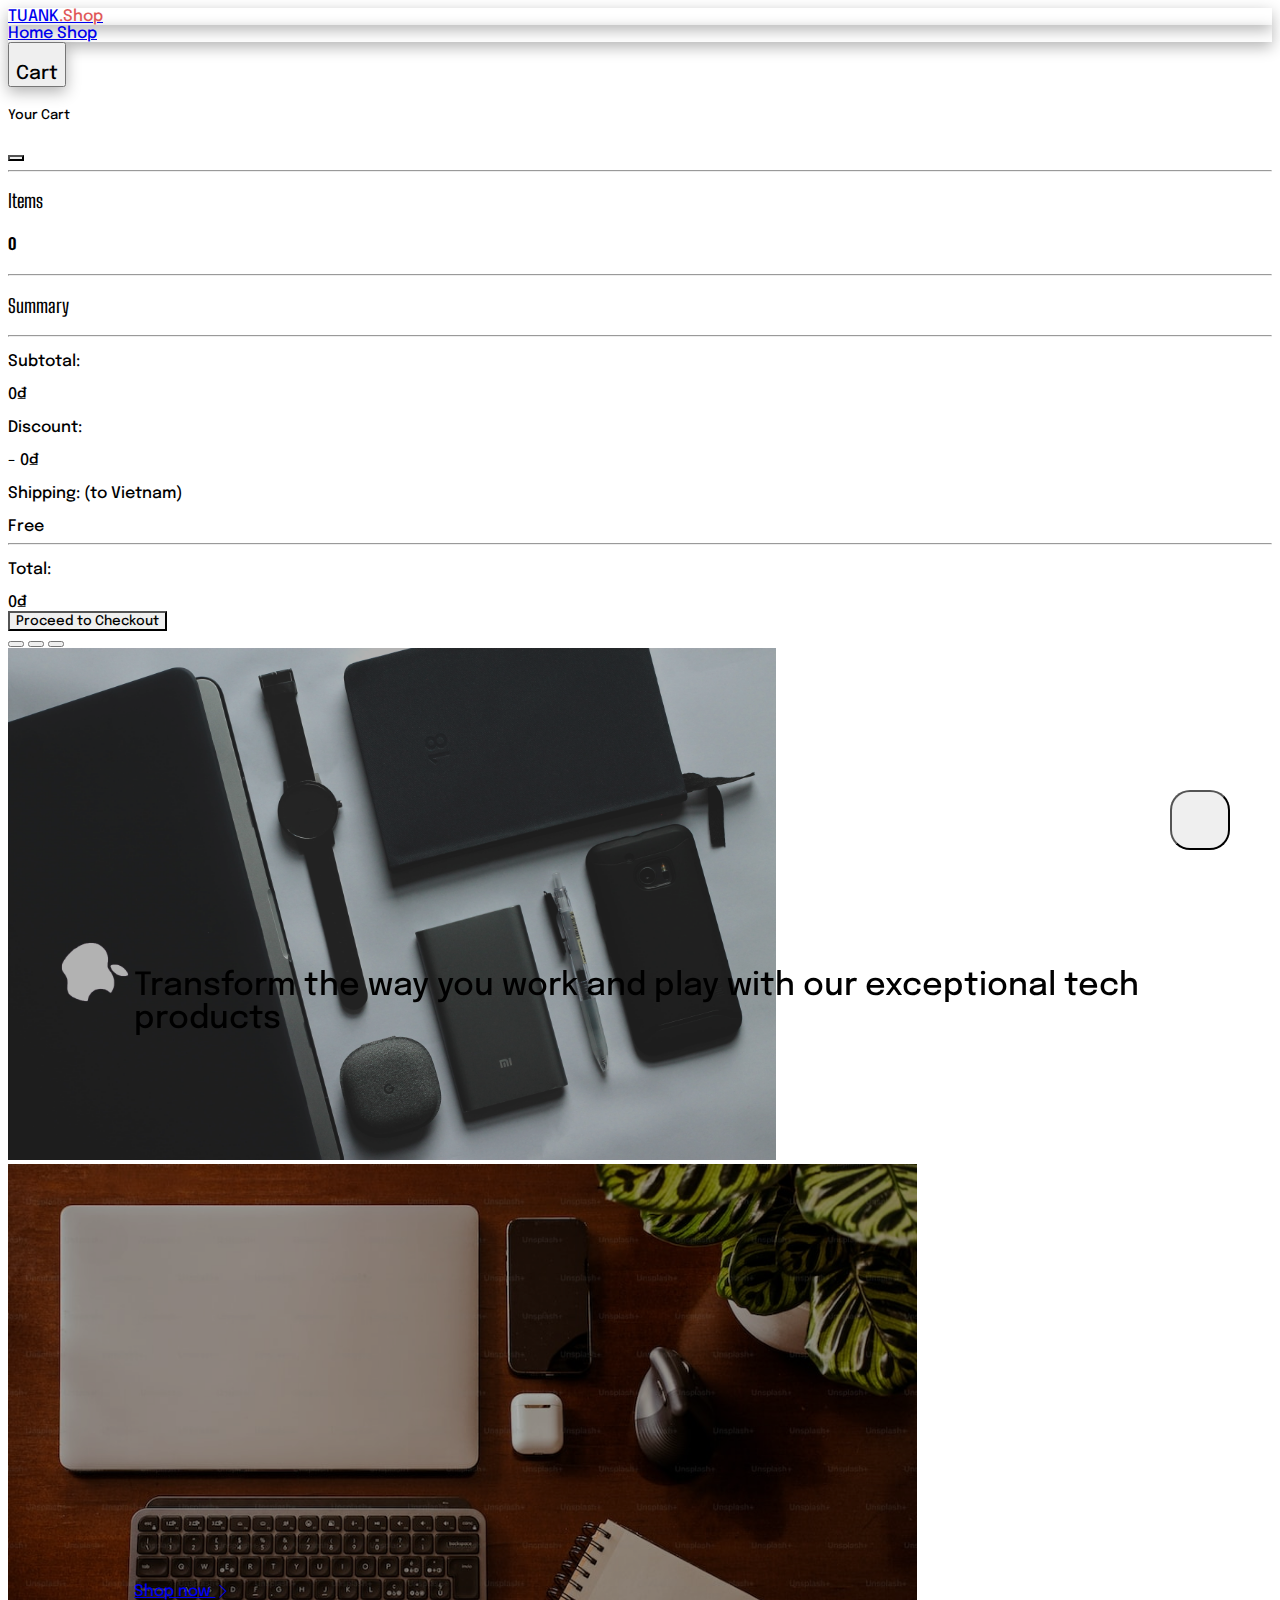
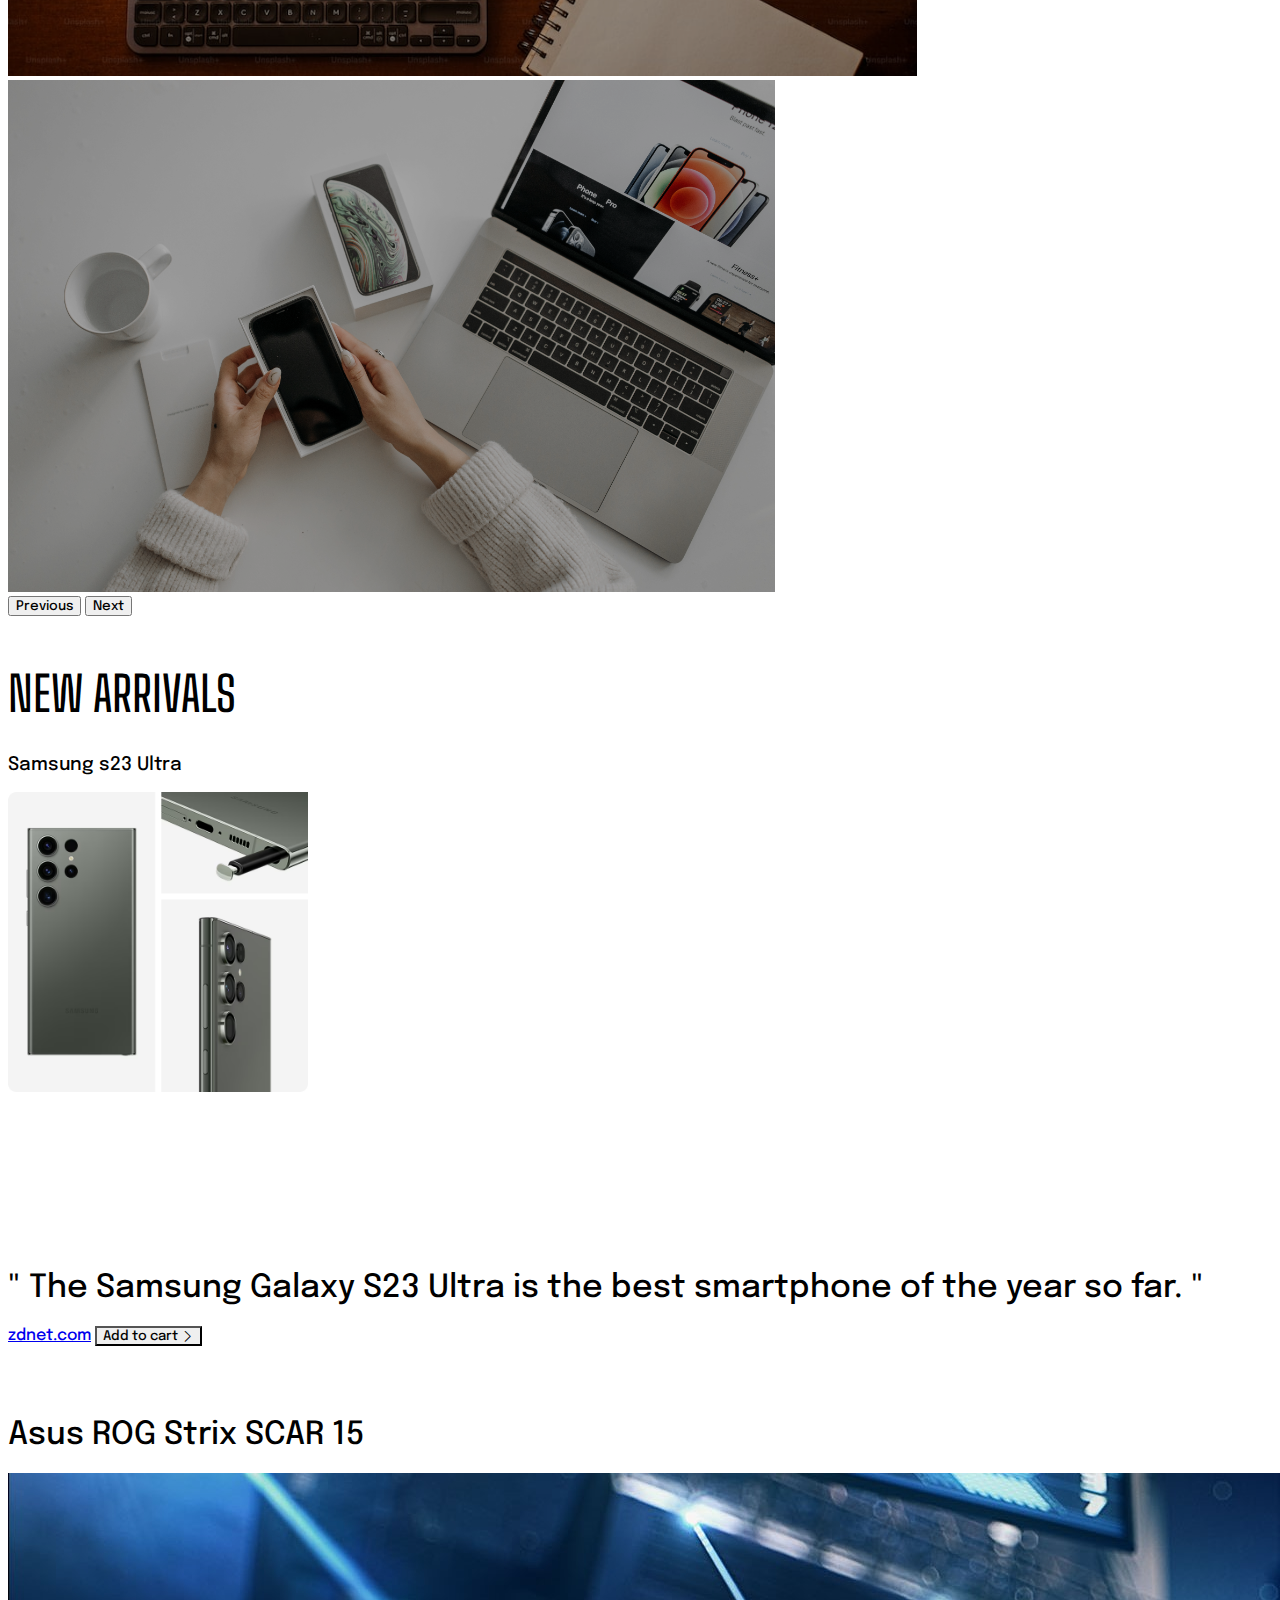
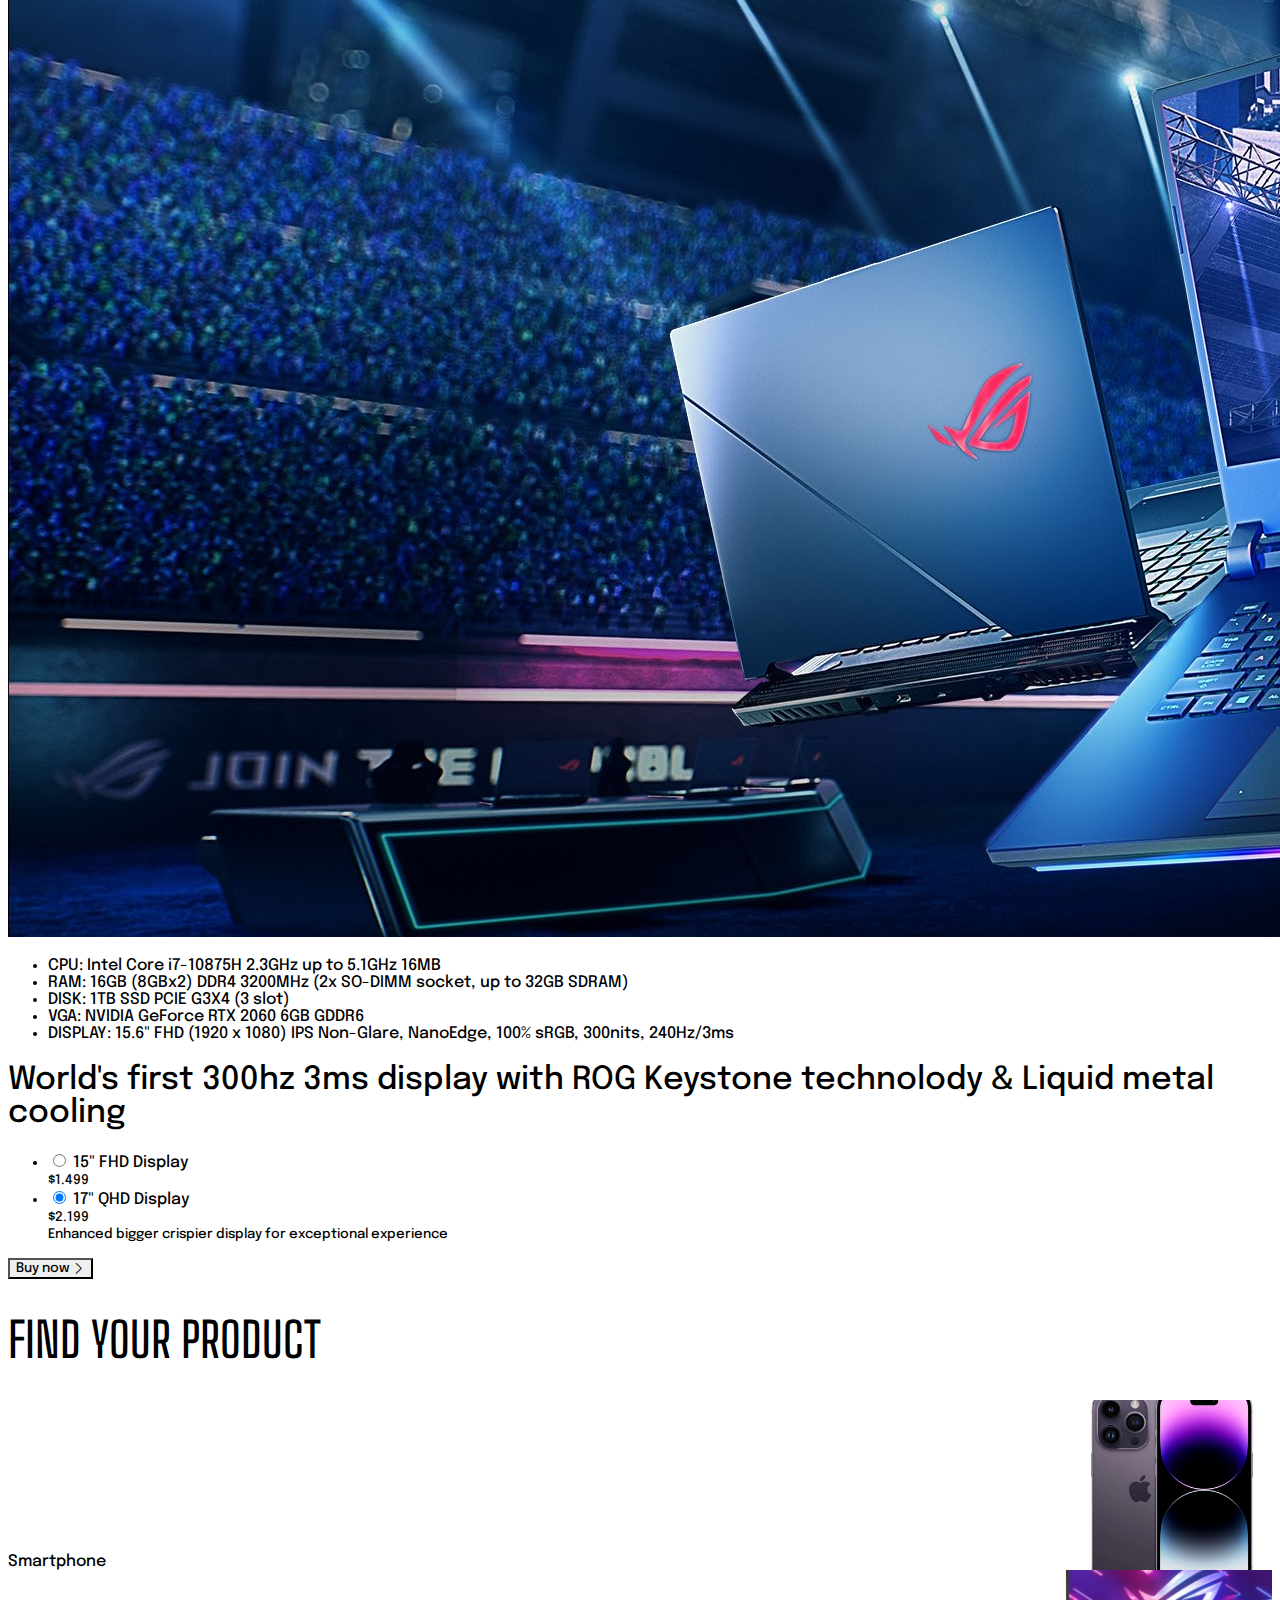
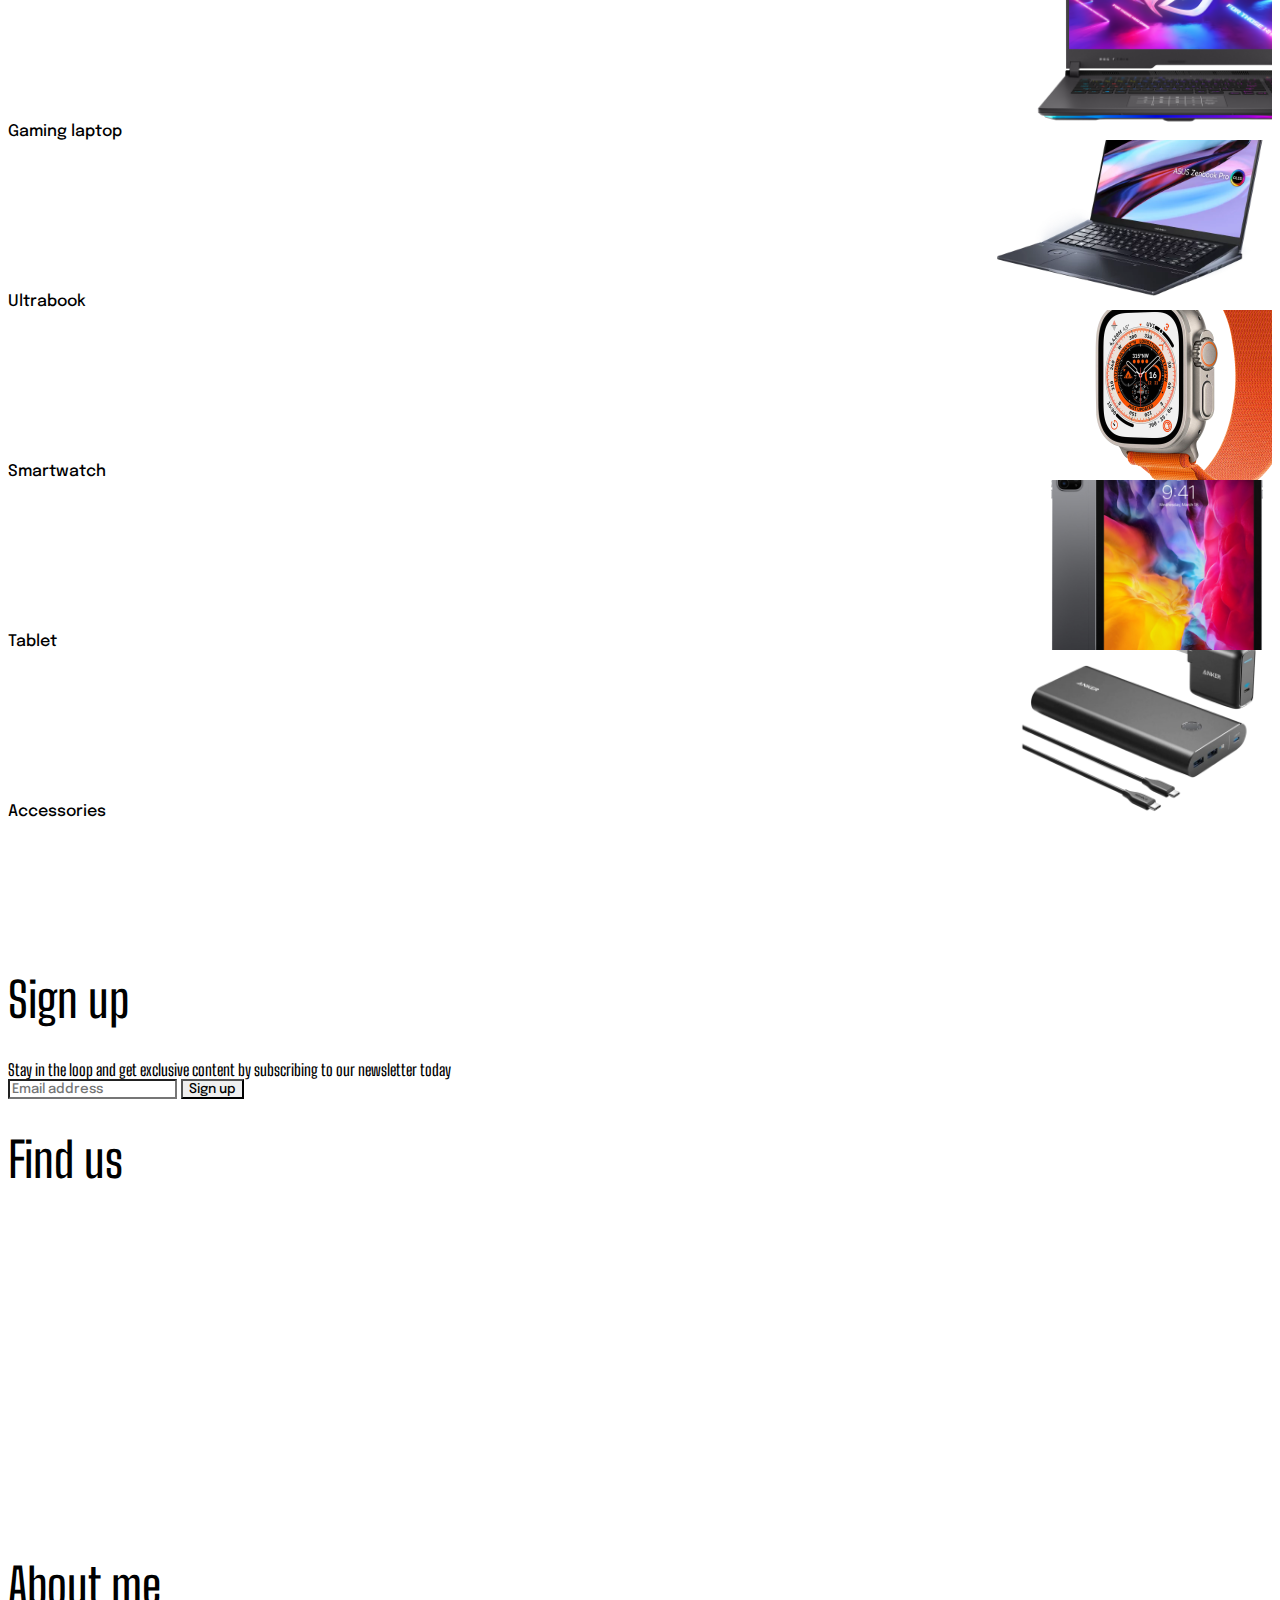
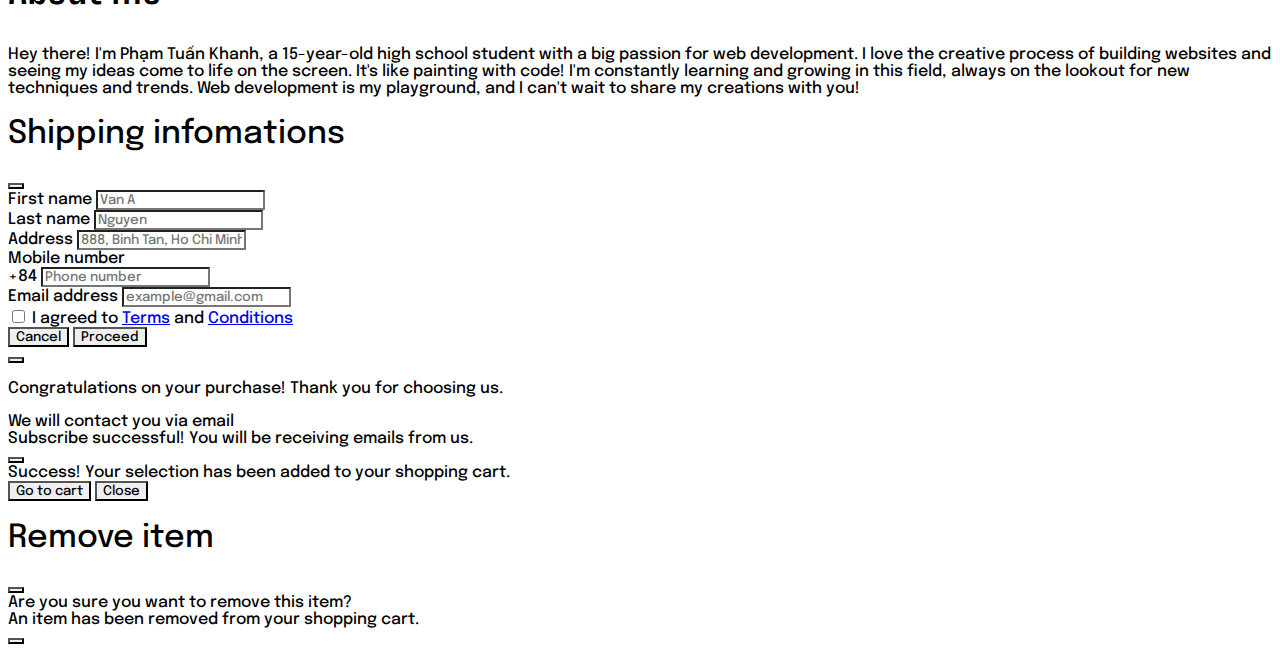
<file: index.html>
<!doctype html>
<html lang="en">
  <head>
    <meta charset="utf-8">
    <meta name="viewport" content="width=device-width, initial-scale=1">
    <title>Bootstrap demo</title>

    <!-- Stylesheets -->
    <link href="https://cdn.jsdelivr.net/npm/bootstrap@5.3.0/dist/css/bootstrap.min.css" rel="stylesheet" integrity="sha384-9ndCyUaIbzAi2FUVXJi0CjmCapSmO7SnpJef0486qhLnuZ2cdeRhO02iuK6FUUVM" crossorigin="anonymous">
    <link href="style.css" rel="stylesheet">
    <link href="home.css" rel="stylesheet">
    <link rel="stylesheet" href="https://cdn.jsdelivr.net/npm/bootstrap-icons@1.10.5/font/bootstrap-icons.css">

    <!-- ICONS -->
    <link rel='stylesheet' href='https://cdn-uicons.flaticon.com/uicons-regular-straight/css/uicons-regular-straight.css'>
    <link rel='stylesheet' href='https://cdn-uicons.flaticon.com/uicons-regular-rounded/css/uicons-regular-rounded.css'>
    <link rel='stylesheet' href='https://cdn-uicons.flaticon.com/uicons-bold-straight/css/uicons-bold-straight.css'>
    <link rel='stylesheet' href='https://cdn-uicons.flaticon.com/uicons-solid-straight/css/uicons-solid-straight.css'>
    <link rel='stylesheet' href='https://cdn-uicons.flaticon.com/uicons-brands/css/uicons-brands.css'>
  
  </head>
  <body>
    <nav class="fixed-top d-flex p-3 justify-content-between ">
      <div class="d-flex gap-2">
        <div class="bg-black rounded-pill px-4 py-1">
          <a class="navbar-brand fs-3 position-relative text-light" href="index.html" style="bottom: -2px;">
            TUANK<span style="color: #e05959;">.Shop</span>
          </a>
        </div>
        <div class="bg-body-tertiary rounded-pill px-4 py-1 d-flex align-items-center gap-4 fw-semibold">
          <a class="ms-3 m-1 nav-link fs-5 position-relative" href="index.html" style="bottom: -2px;">
            Home
          </a>
          <a class="nav-link m-1 me-3 fs-5 position-relative text-body-tertiary" href="shop.html" style="bottom: -2px;">
            Shop
          </a>

        </div>
      </div>
      <button type="button" class="gap-3 border-0 bg-body-tertiary rounded-pill px-4 py-1 d-flex align-items-center" data-bs-toggle="offcanvas" data-bs-target="#offcanvasCart">
        <i class="ms-1 fi fi-rs-shopping-bag fis-4 position-relative" style="bottom: -1px;"></i>
        <p class="me-1 m-0 fw-semibold position-relative" style="font-size: 1.2rem; bottom: -1px;">Cart</p>
      </button>
    </nav>

    <!-- Cart -->
    <div class="offcanvas offcanvas-end bg-body-tertiary" tabindex="-1" id="offcanvasCart">
      <div class="offcanvas-header pb-2">
        <h5 class="offcanvas-title">Your Cart</h5>
        <button type="button" class="btn-close" data-bs-dismiss="offcanvas"></button>
      </div>
      <hr class="my-0 mx-4">
      
      <div class="offcanvas-body d-flex flex-column justify-content-between p-3 gap-3">
        <div class="bg-white border border-secondary-subtle rounded-3 ps-1 p-3 pt-3 flex-grow-1" >
          <div class="ms-3 d-flex justify-content-between align-items-end">
            <h3 class="header fw-bold m-0">Items</h3>
            <h4 class="header m-0" id="cart-item-count" style="font-variation-settings: 'wght' 900;">0</h4>
          </div>
          <hr class="mx-3 my-3">
          <div class="d-flex flex-column gap-4" id="cart-items">
            <!-- CART ITEMS GOES HERE -->

            <!-- <div class="d-flex gap-2">
              <img class="align-self-center" src="https://images.fpt.shop/unsafe/fit-in/800x800/filters:quality(90):fill(white)/fptshop.com.vn/Uploads/Originals/2023/5/23/638204365093514450_samsung-galaxy-a14-5g-do-1.jpg" height="100">
              <div class="d-flex flex-grow-1 flex-column justify-content-between">
                <div class="d-flex justify-content-between">
                  <div>
                    <p class="m-0">Samsung Galaxy A14 5G</p>
                    <span class="badge rounded-1 text-secondary-emphasis border-secondary border fw-medium text-capitalize">
                      cooper
                    </span>
                  </div>
                  <button type="button" class="btn btn-outline-danger pt-2 h-min" onclick="removeConfirm('samsung-galaxy-a14-5g-red')">
                    <i class="fi fi-bs-cart-minus"></i>
                  </button>
                </div>
                <div class="d-flex align-items-end">
                  <div class="input-group h-min mb-1" style="min-width: max-content;">
                    <button type="button" class="btn btn-primary pt-2" style="pointer-events: all; cursor: not-allowed" disabled="">
                      <i class="fi fi-rs-minus-small"></i>
                    </button>
                    <input type="number" class="form-control text-center" value="1" style="max-width: 40px;">
                    <button type="button" class="btn btn-primary pt-2" onclick="increaseCartProduct('samsung-galaxy-a14-5g-red')">
                      <i class="fi fi-rs-plus-small"></i>
                    </button>
                  </div>
                  <div class="text-end">
                    <small class="text-decoration-line-through text-secondary fw-normal">5.190.000₫</small>
                    <div class="d-flex gap-2 align-items-end">
                      <p class="text-danger fw-bold m-0">4.490.000₫</p>
                      <p class="text-secondary m-0">x2</p>
                    </div>
                  </div>
                </div>
              </div>
            </div> -->

          </div>
          

          

        </div>

        <div class="d-flex flex-column gap-1 bg-white border border-secondary-subtle rounded-3 p-3">
          <h3 class="header fw-bold m-1 mb-0">Summary</h3>
          <hr class="my-3 mx-2">
          <div class="d-flex justify-content-between">
            <p>Subtotal:</p>
            <p id="cart-subtotal"></p>
          </div>
          <div class="d-flex justify-content-between">
            <p>Discount:</p>
            <p id="cart-discount"></p>
          </div>
          <div class="d-flex justify-content-between">
            <p>Shipping: <span class="text-body-tertiary">(to Vietnam)</span></p>
            <p>Free</p>
          </div>
          <hr class="my-2 mx-1">
          <div class="d-flex justify-content-between">
            <p class="fw-bold">Total:</p>
            <p class="fw-bold" id="cart-total"></p>
          </div>
          <button type="button" class="btn btn-primary mt-3 p-3 fw-semibold" data-bs-toggle="modal" data-bs-target="#formShipping">
            Proceed to Checkout
          </button>
        </div>
        

      </div>
    </div>

    <!-- Carousel -->
    <div class="carousel-content">
      <div id="introduction-carousel" class="carousel slide carousel-fade" data-bs-ride="carousel">
        <div class="carousel-indicators justify-content-start my-3 mx-5">
          <button type="button" data-bs-target="#introduction-carousel" data-bs-slide-to="0" class="active" aria-current="true" aria-label="Slide 1"></button>
          <button type="button" data-bs-target="#introduction-carousel" data-bs-slide-to="1" aria-label="Slide 2"></button>
          <button type="button" data-bs-target="#introduction-carousel" data-bs-slide-to="2" aria-label="Slide 3"></button>
        </div>
        <div class="carousel-inner">
          <div class="carousel-item active" data-bs-interval="1000">
            <img src="home-images/introduction-1.jpg" class="d-block w-100">
          </div>
          <div class="carousel-item" data-bs-interval="2000">
            <img src="home-images/introduction-2.jpg" class="d-block w-100">
          </div>
          <div class="carousel-item" data-bs-interval="2000">
            <img src="home-images/introduction-3.jpg" class="d-block w-100">
          </div>
        </div>
        <button class="carousel-control-prev " type="button" data-bs-target="#introduction-carousel" data-bs-slide="prev">
          <span class="carousel-control-prev-icon" aria-hidden="true"></span>
          <span class="visually-hidden">Previous</span>
        </button>
        <button class="carousel-control-next" type="button" data-bs-target="#introduction-carousel" data-bs-slide="next">
          <span class="carousel-control-next-icon" aria-hidden="true"></span>
          <span class="visually-hidden">Next</span>
        </button>
      </div>
      <a href="#">
        <a href="shop.html" class="btn btn-primary btn-lg px-5 py-2 fw-bold">
          Shop now <i class="bi bi-chevron-right"></i>
        </a>
      </a>
      <h1 class="text-white w-50 fw-light">Transform the way you <span class="fw-bold">work</span> and <span class="fw-bold">play</span> with our exceptional tech products</h1>
    </div>
    <br>
    <div class="container">
      <h1 class="text-center my-5 fw-bold header fsx-5">NEW ARRIVALS</h1>
      <div class="row">
        <div class="col-4">
          <h3 class="m-4">Samsung s23 Ultra</h3>
          <img src="home-images/new-arrivals-1.avif" height="300">
        </div>
        <div class="col-8">
          <iframe class="w-100 h-100" src="https://www.youtube-nocookie.com/embed/uhQgPBKhVq0" title="YouTube video player" frameborder="0" allow="accelerometer; autoplay; clipboard-write; encrypted-media; gyroscope; picture-in-picture; web-share" allowfullscreen></iframe>
        </div>
      </div>
      <div class="px-sm-5 mx-sm-5 py-5">
        <h1 class="fst-italic px-sm-5 mx-sm-5 py-1 fw-bold">" The Samsung Galaxy S23 Ultra is the best smartphone of the year so far. "</h1>
        <div class="float-end">
          <a class="link-dark text-end opacity-75 py-3 fs-5 px-4" href="https://www.zdnet.com/article/samsung-galaxy-s23-ultra-review/">zdnet.com</a>
          <button type="button" class="btn btn-primary btn-lg" onclick="increaseCartProduct('samsung-galaxy-s23-ultra-5g-blue'); Toast('addedToCart')">Add to cart <i class="bi bi-chevron-right"></i></button>
        </div>
      </div>
    </div>
    <br> <br> <br>
    <div class="container text-uppercase py-4"><h1 class="fw-bold">Asus ROG Strix SCAR 15</h1></div>
    <div class="w-100 px-5"><img class="w-100 rounded-3" src="home-images/new-arrivals-2.jpg"></div>
    <div class="container">
      <div class="row py-5">
        <div class="col-6">
          <ul class="fs-4 text-opacity-50">
            <li class="py-1">CPU: Intel Core i7-10875H 2.3GHz up to 5.1GHz 16MB</li>
            <li class="py-1">RAM: 16GB (8GBx2) DDR4 3200MHz (2x SO-DIMM socket, up to 32GB SDRAM)</li>
            <li class="py-1">DISK:	1TB SSD PCIE G3X4 (3 slot)</li>
            <li class="py-1">VGA:	NVIDIA GeForce RTX 2060 6GB GDDR6</li>
            <li class="py-1">DISPLAY: 15.6" FHD (1920 x 1080) IPS Non-Glare, NanoEdge, 100% sRGB, 300nits, 240Hz/3ms</li>
          </ul>
        </div>
        <div class="col-6">
          <h1>World's first 300hz 3ms display with ROG Keystone technolody & Liquid metal cooling</h1>


          <ul class="list-group content w-75 my-2 fs-5">
            <li class="list-group-item d-flex justify-content-between opacity-75">
              <div>
                <input class="form-check-input me-1" type="radio" name="listGroupRadio" id="15">
                <label class="form-check-label" for="15">15" FHD Display</label>
              </div>
              <small>$1.499</small>
            </li>
            <li class="list-group-item">
              <div class="d-flex justify-content-between">
                <div>
                  <input class="form-check-input me-1" type="radio" name="listGroupRadio" id="17" checked>
                  <label class="form-check-label" for="17">17" QHD Display</label>
                </div>
                <small>$2.199</small>
              </div>
              <small class="text-secondary">Enhanced bigger crispier display for exceptional experience</small>
            </li>
          </ul>
          <button type="button" class="btn btn-primary btn-lg" onclick="increaseCartProduct('asus-gaming-rog-g513ic-hn729w-r7-4800h-black'); Toast('addedToCart')">
            Buy now <i class="bi bi-chevron-right"></i>
          </button>
        </div>
      </div>
      
    </div>
    
    <div class="container">
      <h1 class="text-center fw-bold my-5 header fsx-5">FIND YOUR PRODUCT</h1>
      <div class="row gap-3 product-categories py-2">
        <div onclick="redirectToShop('phone')" class="col bg-body-secondary">
          <img src="data/products-images/product-category-smartphone.webp" height="200" style="right: 0px; bottom: -20px;">
          <br> <br> <br> <br> <br> <br> <br> <br> <br>
          <div class="px-3 py-2 fs-5">Smartphone</div>
        </div>
        <div onclick="redirectToShop('gaming-laptop')" class="col bg-body-secondary">
          <img src="data/products-images/product-category-gaming-laptop.webp" height="350" style="right: -80px; bottom: -60px;">
          <br> <br> <br> <br> <br> <br> <br> <br> <br>
          <div class="px-3 py-2 fs-5">Gaming laptop</div>
        </div>
        <div onclick="redirectToShop('ultrabook')" class="col bg-body-secondary">
          <img src="data/products-images/product-category-ultrabook.webp" height="300" style="right: -10px; bottom: -40px;">
          <br> <br> <br> <br> <br> <br> <br> <br> <br>
          <div class="px-3 py-2 fs-5">Ultrabook</div>
        </div>
      </div>
      <div class="row gap-3 product-categories py-2">
        <div onclick="redirectToShop('watch')" class="col bg-body-secondary">
          <img src="data/products-images/product-category-smartwatch.png" height="250" style="right: -50px; bottom: -20px;">
          <br> <br> <br> <br> <br> <br> <br> <br> <br>
          <div class="px-3 py-2 fs-5">Smartwatch</div>
        </div>
        <div onclick="redirectToShop('tablet')" class="col bg-body-secondary">
          <img src="data/products-images/product-category-tablet.png" height="250" style="right: -10px; bottom: -50px;">
          <br> <br> <br> <br> <br> <br> <br> <br> <br>
          <div class="px-3 py-2 fs-5">Tablet</div>
        </div>
        <div onclick="redirectToShop('accessory')" class="col bg-body-secondary">
          <img src="data/products-images/product-category-accessory.webp" height="280" style="right: -10px; bottom: -40px;">
          <br> <br> <br> <br> <br> <br> <br> <br> <br>
          <div class="px-3 py-2 fs-5">Accessories</div>
        </div>
      </div>
    </div>

    <br> <br> <br> <br><br> <br> <br>

    

    
    <button
      type="button"
      class="btn btn-primary shadow"
      style="position: fixed; bottom: 50px; right: 50px; width: 60px; height: 60px; border-radius: 20px !important;"
      onclick="window.scrollTo(0, 0)">
      <i class="fi fi-bs-angle-up fis-5 position-relative" style="top: 2px;"></i>
    </button>

    <footer class="bg-dark py-5" data-bs-theme="dark">
      <div class="container py-5">
        <div class="row gap-5">
          <div class="col">
            <h1 class="text-light header fsx-5 py-4">Sign up</h1>
            <p class="text-light header text-body-secondary fs-3">Stay in the loop and get exclusive content by subscribing to our newsletter today</p>
            <div class="input-group py-2">
              <input type="text" class="form-control rounded-0 py-3 px-4" placeholder="Email address">
              <button class="btn btn-primary px-3" type="button" onclick="Toast('emailSignup')">Sign up</button>
            </div>
          </div>

          <div class="col">
            <h1 class="text-light header fsx-5 py-4">Find us</h1>
            <iframe src="https://www.google.com/maps/embed?pb=!1m18!1m12!1m3!1d501726.5407051582!2d106.36557848471604!3d10.75461814779714!2m3!1f0!2f0!3f0!3m2!1i1024!2i768!4f13.1!3m3!1m2!1s0x317529292e8d3dd1%3A0xf15f5aad773c112b!2sHo%20Chi%20Minh%20City%2C%20Vietnam!5e0!3m2!1sen!2s!4v1690740719741!5m2!1sen!2s" width="400" height="300" style="border:0;" allowfullscreen="" loading="lazy" referrerpolicy="no-referrer-when-downgrade"></iframe>
          </div>

          <div class="col">
            <h1 class="text-light header fsx-5 py-4">About me</h1>
            <p class="text-light text-body-secondary fw-light">Hey there! I'm Phạm Tuấn Khanh, a 15-year-old high school student with a big passion for web development. I love the creative process of building websites and seeing my ideas come to life on the screen. It's like painting with code! I'm constantly learning and growing in this field, always on the lookout for new techniques and trends. Web development is my playground, and I can't wait to share my creations with you!</p>
          </div>
          
        </div>
      </div>
    </footer>

    <!-- Hộp thoại lấy thông tin giao hàng -->
    <div class="modal fade" id="formShipping" data-bs-backdrop="static" data-bs-keyboard="false" tabindex="-1">
      <div class="modal-dialog modal-dialog-centered">
        <div class="modal-content">
          <div class="modal-header">
            <h1 class="modal-title fs-5">Shipping infomations</h1>
            <button type="button" class="btn-close" data-bs-dismiss="modal"></button>
          </div>
          <form>
            <div class="modal-body">
              <div class="row g-3">
                <div class="col-md-6">
                  <label for="formFirstName" class="form-label">First name</label>
                  <input type="text" class="form-control" id="formFirstName" placeholder="Van A" required>
                </div>
                <div class="col-md-6">
                  <label for="formLastName" class="form-label">Last name</label>
                  <input type="text" class="form-control" id="formLastName" placeholder="Nguyen" required>
                </div>
                <div class="col-12">
                  <label for="inputAddress" class="form-label">Address</label>
                  <input type="text" class="form-control" id="inputAddress" placeholder="888, Binh Tan, Ho Chi Minh City" required>
                </div>
                <div class="col-12">
                  <label for="formgroupMobile" class="form-label">Mobile number</label>
                  <div class="input-group d-flex" id="formgroupMobile">
                    <span class="input-group-text" placeholder="Username">+84</span>
                    <input type="number" class="form-control" placeholder="Phone number" required>
                  </div>
                </div>
                <div class="col-12">
                  <label for="formEmail" class="form-label">Email address</label>
                  <input type="email" class="form-control" id="formEmail" placeholder="example@gmail.com" required>
                </div>
                <div class="col-12">
                  <div class="form-check">
                    <input class="form-check-input" type="checkbox" id="formTerms" required>
                    <label class="form-check-label" for="formTerms">
                      I agreed to <a href="#">Terms</a> and <a href="#">Conditions</a>
                    </label>
                  </div>
                </div>
              </div>
            </div>
            <div class="modal-footer">
              <button type="button" class="btn btn-secondary" data-bs-dismiss="modal">Cancel</button>
              <button type="submit" class="btn btn-primary">Proceed</button>
            </div>
          </form>
        </div>
      </div>
    </div>

    <!-- Hộp thoại cảm ơn và xác nhận thanh toán -->
    <div class="modal fade" id="purchased" tabindex="-1">
      <div class="modal-dialog modal-dialog-centered">
        <div class="modal-content">
          <div class="modal-body d-flex flex-column align-items-center p-4 gap-4">
            <button type="button" class="btn-close align-self-end" data-bs-dismiss="modal"></button>
            <i class="fi fi-ss-check-circle text-success fis-large pt-2"></i>
            <p class="text-body px-4">Congratulations on your purchase! Thank you for choosing us.</p>
            <p class="text-body-secondary pb-4 px-4">We will contact you via email</p>
          </div>
        </div>
      </div>
    </div>

    <!-- Toast messages -->
    <div class="toast-container position-fixed bottom-0 end-0 p-3 ">

      <!-- Email sign up -->

      <div class="toast align-items-center text-bg-success" role="alert" id="emailSignup">
        <div class="d-flex px-2">
          <div class="toast-body d-flex align-items-center">
            <i class="fi fi-ss-check-circle fis-5 me-3 pb-1 " style="line-height: 0;"></i>
            Subscribe successful! You will be receiving emails from us.
          </div>
          <button type="button" class="btn-close btn-close-white me-2 m-auto" data-bs-dismiss="toast"></button>
        </div>
      </div>

      <!-- Thông báo thêm sản phẩm vào giỏ hàng -->
      <div class="toast align-items-center" id="addedToCart" role="alert">
        <div class="d-flex px-2">
          <div class="toast-body d-flex flex-column ">
            <div class="d-flex align-items-center">
              <i class="fi fi-ss-check-circle fis-5 me-3 pb-1 text-success" style="line-height: 0;"></i>
              Success! Your selection has been added to your shopping cart.
            </div>
            <div class="mt-2 pt-2 border-top align-self-end">
              <button type="button" class="btn btn-primary btn-sm" data-bs-dismiss="toast" onclick="bootstrap.Offcanvas.getOrCreateInstance($('#offcanvasCart')).show()">Go to cart</button>
              <button type="button" class="btn btn-secondary btn-sm" data-bs-dismiss="toast">Close</button>
            </div>
          </div>
        </div>
      </div>

      <!-- Hộp thoại xác nhận xóa sản phẩm khỏi giỏ hàng -->
      <div class="modal fade" id="removeConfirmation" tabindex="-1">
        <div class="modal-dialog modal-dialog-centered">
          <div class="modal-content">
            <div class="modal-header">
              <h1 class="modal-title fs-5">Remove item</h1>
              <button type="button" class="btn-close" data-bs-dismiss="modal"></button>
            </div>
            <div class="modal-body">
              Are you sure you want to remove this item?
            </div>
            <div class="modal-footer">
            </div>
          </div>
        </div>
      </div>

      <!-- Thông báo xóa sản phẩm trong giỏ hàng -->
      <div class="toast align-items-center text-bg-success" role="alert" id="removedFromCart">
        <div class="d-flex px-2">
          <div class="toast-body d-flex align-items-center">
            <i class="fi fi-ss-check-circle fis-5 me-3 pb-1 " style="line-height: 0;"></i>
            An item has been removed from your shopping cart.
          </div>
          <button type="button" class="btn-close btn-close-white me-2 m-auto" data-bs-dismiss="toast"></button>
        </div>
      </div>

    </div>

    
    
    

    <script src="https://cdn.jsdelivr.net/npm/bootstrap@5.3.0/dist/js/bootstrap.bundle.min.js" integrity="sha384-geWF76RCwLtnZ8qwWowPQNguL3RmwHVBC9FhGdlKrxdiJJigb/j/68SIy3Te4Bkz" crossorigin="anonymous"></script>
    <script src="https://ajax.googleapis.com/ajax/libs/jquery/3.6.4/jquery.min.js"></script>
    <script src="script.js"></script>
    <script src="home.js"></script>
    <script src="//instant.page/5.2.0" type="module" integrity="sha384-jnZyxPjiipYXnSU0ygqeac2q7CVYMbh84q0uHVRRxEtvFPiQYbXWUorga2aqZJ0z"></script>
  </body>
</html>
</file>
<file: style.css>
@font-face {
    font-family: "Epilogue";
    src: url("fonts/Epilogue.ttf") format("truetype-variations");
    font-weight: 100 900;
    font-style: normal;
}

@font-face {
    font-family: "Big Shoulders Text";
    src: url("fonts/BigShouldersText.ttf") format("truetype-variations");
    font-weight: 100 900;
    font-style: normal;
}


/* Font for all elements */
* {
    font-family: Epilogue;
    font-weight: 500;
}
p { margin-bottom: 0; }

/* Font for headers */
.header { font-family: 'Big Shoulders Text'; }

/* Hide page scrollbar */
body::-webkit-scrollbar {display: none;}

/* Debug class */
.d {border: solid 1px green;}

/* STYLE */
[class^="btn"],
.input-group-text,
input:not([type='radio']) {
    border-radius: 0 !important;
}

nav > button, nav > div > div {
    box-shadow: 0px 5px 15px 0px rgba(0, 0, 0, 0.3);
}

.icon {
    font-family: icon;
    font-size: large;
    font-weight: bold;
}
.btn > .icon {
    font-size: medium;
    margin-left: 15px;
}


/* Extra large font sizes */
.fsx-1 {font-size: 5.0rem;}
.fsx-2 {font-size: 4.5rem;}
.fsx-3 {font-size: 4.0rem;}
.fsx-4 {font-size: 3.5rem;}
.fsx-5 {font-size: 3.0rem;}

/* Icon sizes */
.fis-large::before {font-size: 2.3rem;}
.fis-1::before {font-size: 2.0rem;}
.fis-2::before {font-size: 1.8rem;}
.fis-3::before {font-size: 1.6rem;}
.fis-4::before {font-size: 1.4rem;}
.fis-5::before {font-size: 1.2rem;}

/* Dimensions */
.w-max {width: max-content;}
.h-max {height: max-content;}
.w-min {width: min-content;}
.h-min {height: min-content;}
.w-fit {width: fit-content;}
.h-fit {height: fit-content;}

/* MINOR FIXES */
.bi-chevron-right::before,
.fi::before {
    display: inline-block;
    transform: translateY(1px);
}
.fi-brands-samsung {margin: 0px 35px;}
.fi-brands-samsung::before {
    position: absolute;
    transform: translate(-32px, -25px);
    font-size: 4rem;
}


/* Hide input:number buttons */
input::-webkit-outer-spin-button,
input::-webkit-inner-spin-button {
  -webkit-appearance: none;
  margin: 0;
}
</file>
<file: home.css>
.carousel-item > img {
    object-fit: cover;
    filter: brightness(0.7);
    height: 40vw;
}
.carousel-content {
    position: relative;
}
.carousel-content > *:not(:first-child) {
    position: absolute;
    z-index: 2;
}

.carousel-content a {
    top: 60%;
    left: 10%;
}

.carousel-content h1 {
    top: 20%;
    left: 10%;
}


.product-categories .col {
    cursor: pointer;
    position: relative;
    overflow: hidden;
    outline: solid var(--bs-secondary-bg) 3px;
    transition: 200ms;
}

.product-categories .col:hover {
    outline: solid var(--bs-dark-border-subtle) 3px;
    transition: 400ms;
    transition-timing-function: ease-out;
}

.product-categories img { position: absolute;}
.product-categories .col > div {z-index: 3;}
</file>
